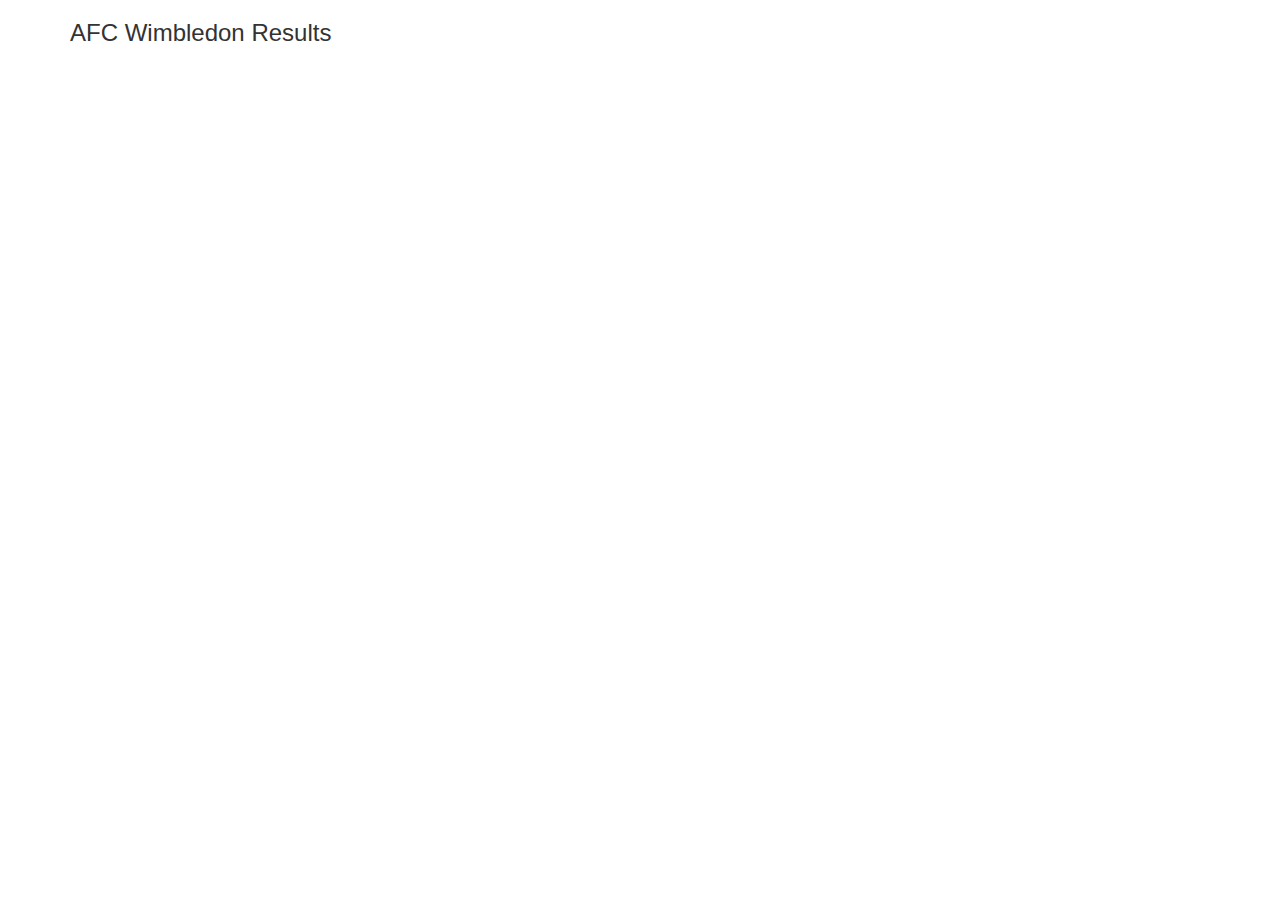
<file: 2-graphing-data/index.html>
<html xmlns="html">
    <head>
        <title>AFC Wimbledon Results</title>
        <link rel="stylesheet" href="http://netdna.bootstrapcdn.com/bootstrap/3.1.1/css/bootstrap.min.css"/>
        <link rel="stylesheet" href="results.css"/>
    </head>
    <body>
        <div class="container">
            <div>
                <h3>AFC Wimbledon Results</h3>
            </div>
            <div class="row">
              <div id="results" class="span12"></div>
            </div>
        </div>
        <script src="http://d3js.org/d3.v3.min.js"></script>
        <script src="results.js"></script>
    </body>
</html>
</file>
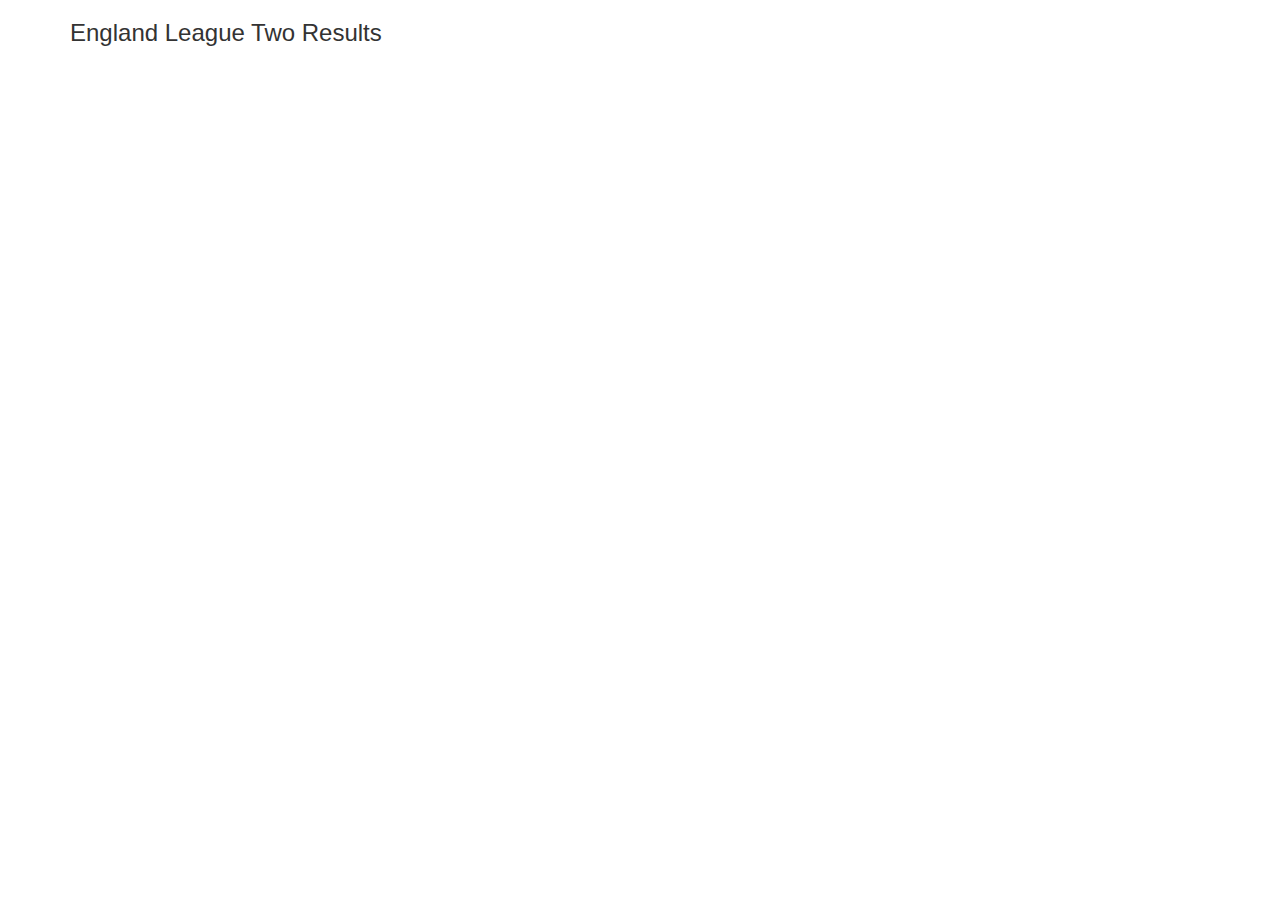
<file: 3-dates-charts/index.html>
<html xmlns="html">
    <head>
        <title>England League Two Standings</title>
        <link rel="stylesheet" href="http://netdna.bootstrapcdn.com/bootstrap/3.1.1/css/bootstrap.min.css"/>
        <link rel="stylesheet" href="standings.css"/>
    </head>
    <body>
        <div class="container">
            <div>
                <h3>England League Two Results</h3>
            </div>
            <div class="row">
                <div id="standings-chart" class="span12"></div>
            </div>
            <div class="row">
                <div id="standings-table" class="span12 table-responsive">
                </div>
            </div>
        </div>
        <script src="http://d3js.org/d3.v3.min.js"></script>
        <script src="standings.js"></script>
    </body>
</html>
</file>
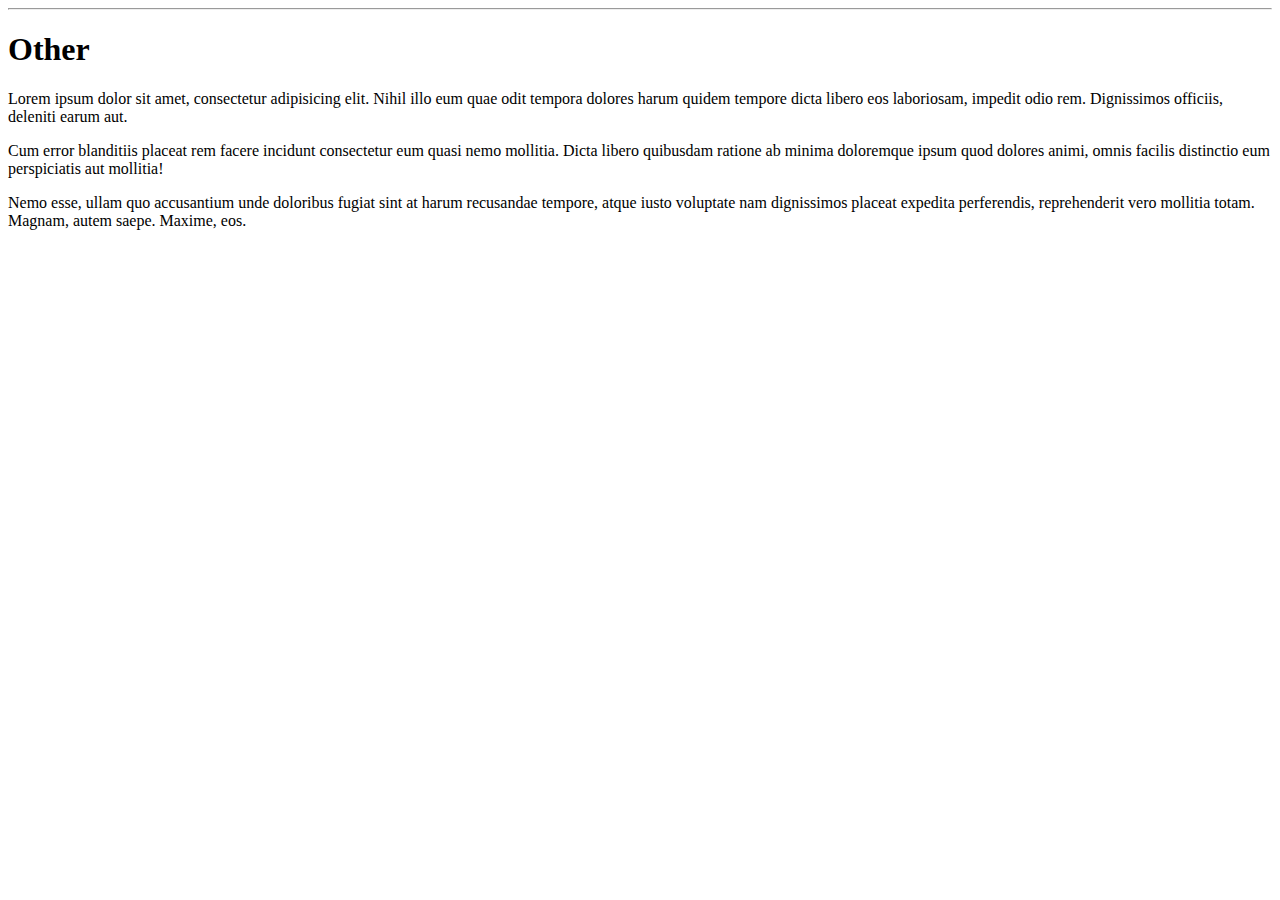
<file: d3-intro/index.html>
<!DOCTYPE html>
<html lang="en">
<head>
    <meta charset="UTF-8">
    <title>Intro to D3</title>
    <script src="https://d3js.org/d3.v4.min.js"></script>
</head>
<body>
    <!--<p>Lorem ipsum dolor sit amet, consectetur adipisicing elit. Nisi, ratione rem dicta eius recusandae ex facere, reprehenderit asperiores, at inventore quod eveniet. Ex repudiandae saepe officiis, ullam dignissimos eligendi. Illum.</p>
    <p>Impedit esse, ratione laudantium debitis aliquam reprehenderit delectus unde reiciendis omnis accusamus sed quaerat distinctio soluta fugit ab sunt ipsa ducimus! Quas perferendis esse labore, illum. Excepturi soluta fuga obcaecati.</p>
    <p>Itaque reiciendis illum culpa dolore, voluptates et ab, quidem tenetur similique, blanditiis delectus accusamus veritatis iusto! Nisi eos perspiciatis et ullam minima dolorum officia distinctio, porro omnis explicabo, ducimus laborum!</p>
    <p>Quidem laudantium, adipisci ad eos nostrum nulla, sint dolores, quasi blanditiis dolorem id. Vero, ratione doloribus inventore rerum voluptatum ex illo. Sed libero labore magni dolores nam placeat, animi nihil.</p>
    <p>Asperiores aliquam vitae, sint dolore nesciunt fugiat. Hic, distinctio! Eaque labore aspernatur voluptatibus quas impedit, minus tempora esse inventore vitae possimus est aut ab! Deleniti, dolorem, eveniet. Labore, dignissimos iusto.</p>
    <p>Ratione sapiente repellat, quasi quas eveniet aliquid corrupti, sequi modi saepe veniam alias ex, cumque neque? Quas ratione labore quidem fuga incidunt laboriosam, aperiam, nulla ad possimus ab minus consequuntur.</p>
    <p>Expedita est nisi modi autem ab, in natus facere rerum maxime nemo minima qui doloribus similique repellat dignissimos iusto libero minus officiis ipsam, deleniti tempora eaque dolores! Blanditiis, sequi, veritatis.</p>-->

    <hr>

    <div id="other">
        <h1>Other</h1>
        <p class="other">Lorem ipsum dolor sit amet, consectetur adipisicing elit. Nihil illo eum quae odit tempora dolores harum quidem tempore dicta libero eos laboriosam, impedit odio rem. Dignissimos officiis, deleniti earum aut.</p>
        <p class="other">Cum error blanditiis placeat rem facere incidunt consectetur eum quasi nemo mollitia. Dicta libero quibusdam ratione ab minima doloremque ipsum quod dolores animi, omnis facilis distinctio eum perspiciatis aut mollitia!</p>
        <p class="other">Nemo esse, ullam quo accusantium unde doloribus fugiat sint at harum recusandae tempore, atque iusto voluptate nam dignissimos placeat expedita perferendis, reprehenderit vero mollitia totam. Magnam, autem saepe. Maxime, eos.</p>
    </div>

    <script src="script.js"></script>
</body>
</html>
</file>
<file: 2-graphing-data/results.css>
.axis path, .axis line {
    fill: none;
    stroke: #eee;
    shape-rendering: crispEdges;
}

.axis text {
    font-size: 11px;
}

.bar {
    fill: rgba(0,0,192,0.5);
}
</file>
<file: 3-dates-charts/standings.css>

</file>
